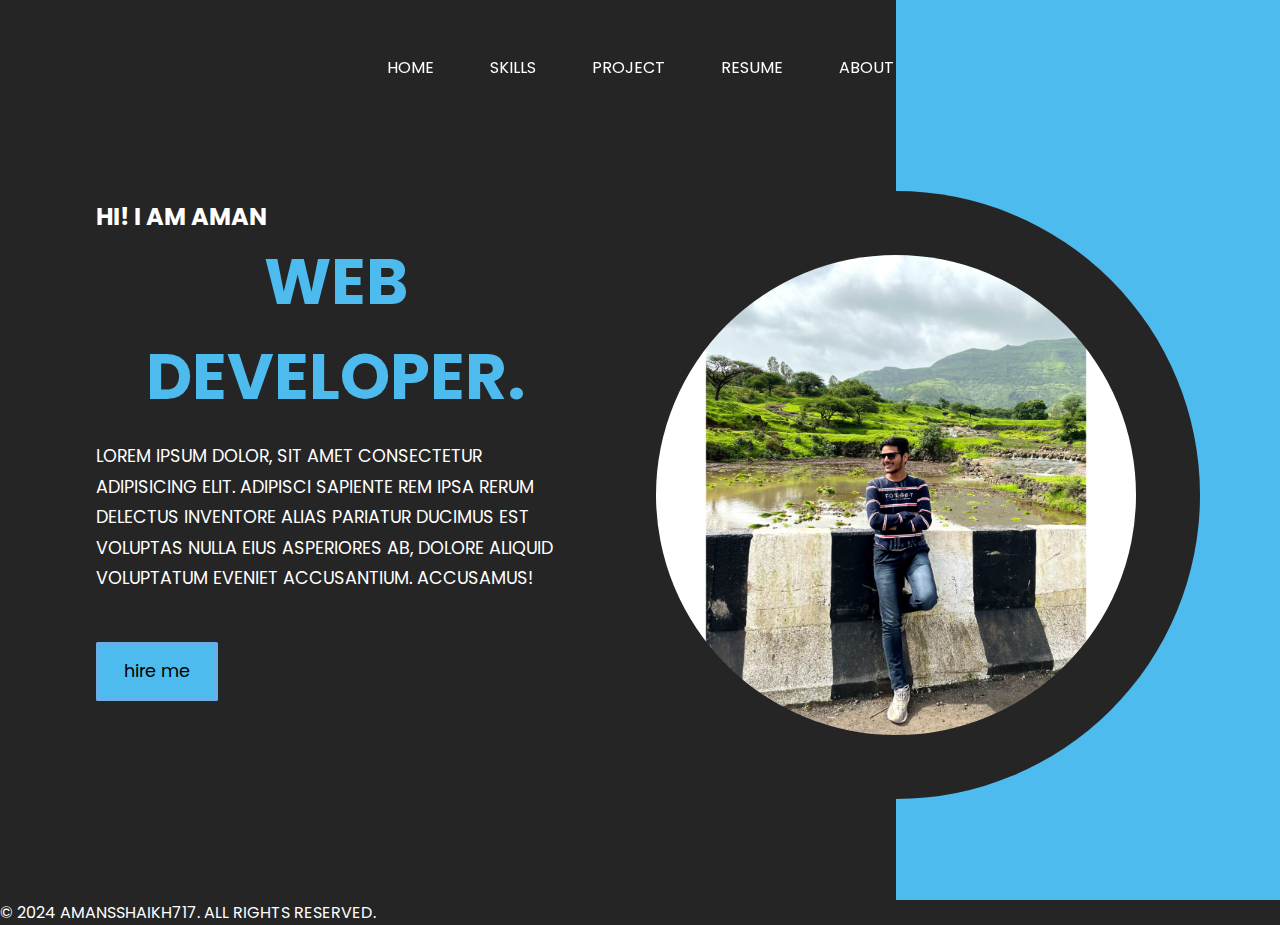
<file: My Portfolio/index.html>
<!DOCTYPE html>
<html lang="en">
<head>
    <meta charset="UTF-8">
    <meta name="viewport" content="width=device-width, initial-scale=1.0">
    <title>Portfolio website</title>
    <link rel="stylesheet" href="style.css">
    <link rel="stylesheet" href="skills.css">
    <link rel="stylesheet" href="https://cdnjs.cloudflare.com/ajax/libs/font-awesome/6.6.0/css/all.min.css" integrity="sha512-Kc323vGBEqzTmouAECnVceyQqyqdsSiqLQISBL29aUW4U/M7pSPA/gEUZQqv1cwx4OnYxTxve5UMg5GT6L4JJg==" crossorigin="anonymous" referrerpolicy="no-referrer" >

</head>
<body>
    <div class=" portfolio-container">
        <ul class="navlist">
            <li> <a href="#">Home</a></li>
            <li> <a href="/skills.html" target="_blank">Skills</a></li>
            <li> <a href="Landing page/index.html">Project</a></li>
            <li> <a href="/image/resume.pdf" download="resume.pdf">Resume</a></li>
            <li> <a href="#">About</a></li>
        </ul>
        <div class="left-container">
            <div class="icons">
                
                <a href="https://www.linkedin.com/in/aman-shaikh-09840925b/" target="_blank" rel="noopener noreferrer">
                    <i class="fa-brands fa-linkedin"></i>
                </a>
                <a href="https://www.instagram.com/aman_ss_717/?hl=en" target="_blank" rel="noopener noreferrer">
                    <i class="fa-brands fa-instagram"></i>
                </a>
                  <a href="https://mail.google.com/mail/u/0/?tab=rm&ogbl#inbox?compose=GTvVlcSHwfTCKtwwRHphkXDRlVjStXKqShhTmRFbKRfNLgwJZMVFXGqQTkntVssLfbmKvlGPZfDNr" target="_blank" rel="noopener noreferrer">
                    <i class="fa-solid fa-envelope"></i>
                  </a>
                  <a href="https://x.com/AMANSSHAIKH717" target="_blank" rel="noopener noreferrer">
                    <i class="fa-brands fa-twitter"></i>
                  </a>
                  <a href="call.html" target="_blank" rel="noopener noreferrer">
                    <i class="fa-solid fa-phone"></i>
                  </a>


            
            </div>
            <div class="content">
                <h2> Hi! I am Aman</h2>
                <h1> Web Developer.</h1>
                <p>Lorem ipsum dolor, sit amet consectetur adipisicing elit. Adipisci sapiente rem ipsa rerum delectus inventore alias pariatur ducimus est voluptas nulla eius asperiores ab, dolore aliquid voluptatum eveniet accusantium. Accusamus! </p>
                <div class="btn-desc"> 
                    <button>hire me</button>
                </div>
            </div>

        </div>
        <div class="right-container"></div>
        <div class="design">
            <div class="circle"></div>
            <div class="circle"></div>

        </div>


    </div>
    


        
    
        
        



    </div>
    <footer>
        &copy; 2024 AMANSSHAIKH717. All rights reserved.
    </footer>
</body>
</html>
</file>
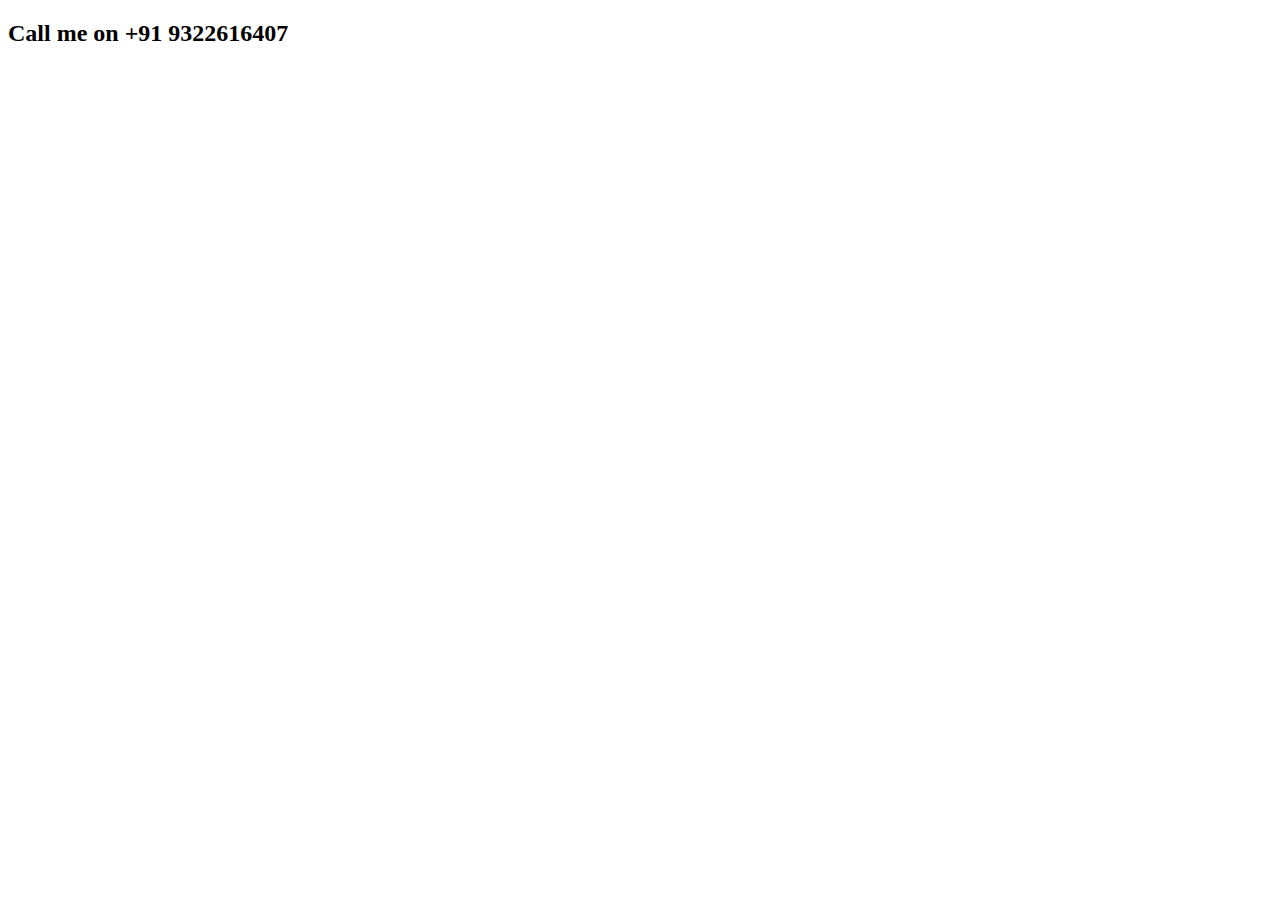
<file: My Portfolio/call.html>
<!DOCTYPE html>
<html lang="en">
<head>
    <meta charset="UTF-8">
    <meta name="viewport" content="width=device-width, initial-scale=1.0">
    <title>Call</title>

</head>
<body>
    
    <H2> Call me on +91 9322616407</H2>
    
    
</body>
</html>
</file>
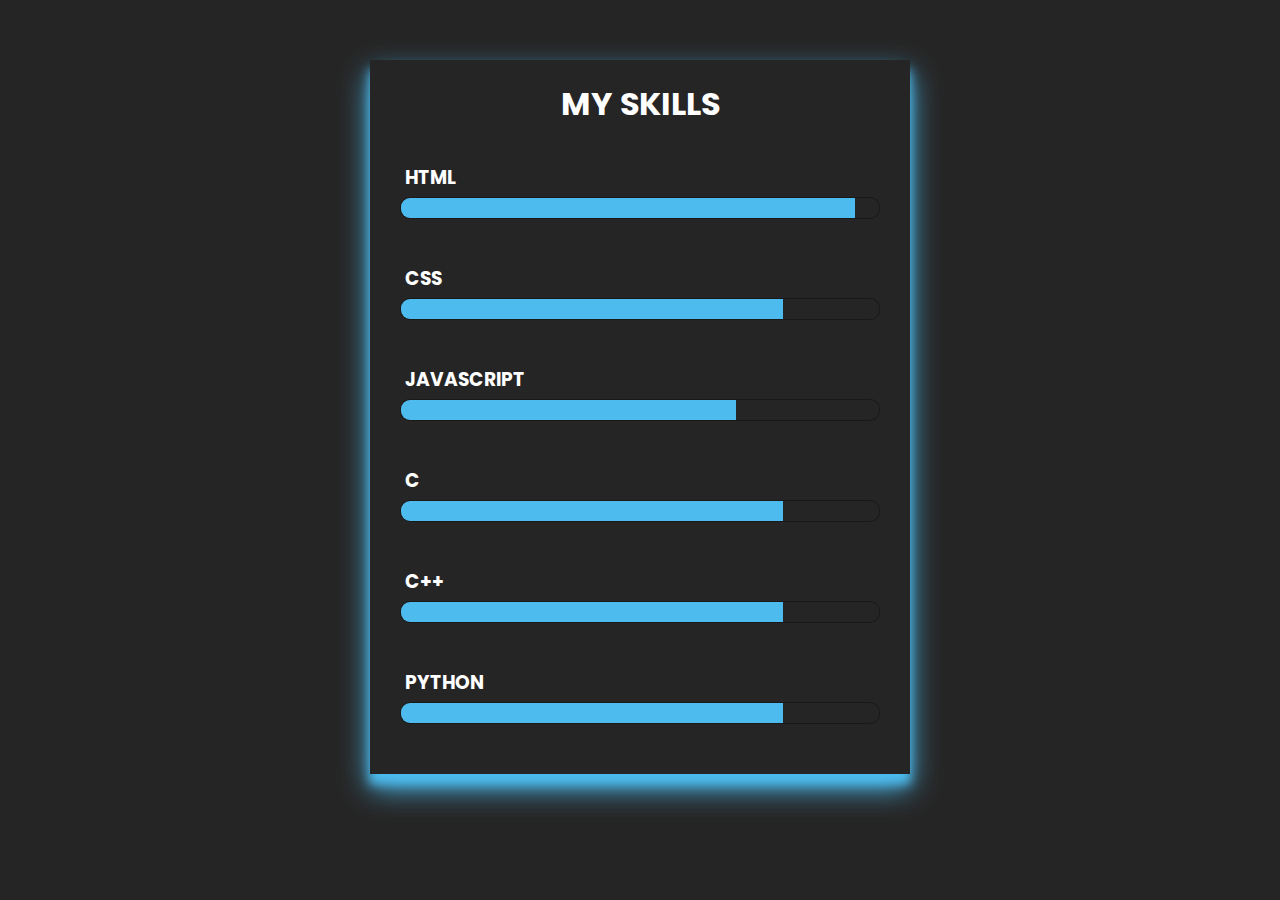
<file: My Portfolio/skills.html>
<!DOCTYPE html>
<html lang="en">
<head>
    <meta charset="UTF-8">
    <meta name="viewport" content="width=device-width, initial-scale=1.0">
    <title>Document</title>
    <link rel="stylesheet" href="skills.css">
</head>
<body>
    <div class="skill" >
        <h1>my Skills</h1>

        <li> <h3> html</h3>
            <span class="bar"><span class="html"></span></span></li>
            <li> <h3> css</h3>
                <span class="bar"><span class="css"></span></span></li>
                <li> <h3> javascript</h3>
                    <span class="bar"><span class="javascript"></span></span></li>
                    <li> <h3> C</h3>
                        <span class="bar"><span class="C"></span></span></li>
                        <li> <h3> C++</h3>
                            <span class="bar"><span class="Cpp"></span></span></li>
                            <li> <h3> Python</h3>
                                <span class="bar"><span class="Python"></span></span></li>


        
    
        
        



    </div>
</body>
</html>
</file>
<file: My Portfolio/style.css>
@import url('https://fonts.googleapis.com/css2?family=Poppins:ital,wght@0,100;0,200;0,300;0,400;0,500;0,600;0,700;0,800;0,900;1,100;1,200;1,300;1,400;1,500;1,600;1,700;1,800;1,900&display=swap');
*{
    margin: 0;
    padding: 0;
    box-sizing: border-box;
    
        font-family: "Poppins", sans-serif;
      
}
.portfolio-container{
    min-height: 100vh;
    width: 100;
    display :flex;
}
.navlist{
    display: flex;
    gap: 3.5rem;
    list-style: none;
    height: 15vh;
    width: 100%;
    justify-content: center;
    align-items: center;
    position: fixed;
}
.navlist li a{
    text-decoration: none;
    text-transform: uppercase;
    font-size: 1rem;
    color: #fff;
}
.left-container,.right-container{
    height: 100vh;
    display: flex;
    align-items: center;
}
.left-container{
    background: #262525;
    width: 70%;
    padding-left: 3rem;



}
.right-container{
    background: #4dbbee;
    width: 30%;

}
.icons .fa-brands{
    color: #fff;
    font-size: 1.7rem;


}
.icons .fa-solid{
    color:#fff;
    font-size: 1.7rem;
}
.icons{
    display: flex;
    flex-direction: column;
    justify-content: center;
    align-items: center;
    gap: 3rem;
    cursor: pointer;
}
.content{
    margin-left: 3rem;
    margin-right: 20rem;
}
.content h2{
    font-size: 1.5rem;
    color: #fff;

}
.content h1{
    font-size: 4rem;
    color: #4dbbee;
}
.content p{
    font-size: 1.1rem;
    color:#fff;
    max-width: 38;
    align-items:left;
    max-width: 48rem;
    margin: 1.1rem 0 3rem 0;
    line-height: 1.9rem;
}
.btn-desc button{
    border: .3rem solid #65b0e6;
    font-size: 1.1rem;
    padding: 0.8rem 1.5rem;
    border-radius: 0.1rem;
    background-color: #4dbbee;
    cursor: pointer;

    
}
.design .circle{
    aspect-ratio: 1;
    position: absolute;
    border-radius: 50%;
    top: 55%;
    left: 70%;
    transform: translate(-50%, -50%);


}
.circle:nth-child(1){
    background: linear-gradient(90deg , transparent 50%,#262525 50%);
    width: 38rem;
}
.circle:nth-child(2){
    width: 30rem;
    background-image: url("image/profile\ 2.jpg");
    background-size: 100%;
     
}
footer{
    background-color: #262525;
    -webkit-text-fill-color: #fff;
}
</file>
<file: My Portfolio/skills.css>
@import url('https://fonts.googleapis.com/css2?family=Poppins:ital,wght@0,100;0,200;0,300;0,400;0,500;0,600;0,700;0,800;0,900;1,100;1,200;1,300;1,400;1,500;1,600;1,700;1,800;1,900&display=swap');

*{
    margin: 0;
    padding: 0;
    
        font-family: "Poppins", sans-serif;
        list-style: none;
      
}
body
{
    background: #262525;
    text-transform: uppercase;
}
h1{
    text-align: center;
}
h3{
    margin: 5px;
}
.skill{
    width: 500px;
    margin: 60px auto;
    color: #fff;
    padding: 20px;
    box-shadow: 0 14px 28px #4dbbee,0 10px 10px #4dbbee;

}
.skill li{
    margin: 20px 0;
    padding: 10px;


}
.bar{
    background: #262525;
    display: block;
    height: 20px;
    border: 1px solid rgba(0, 0, 0, 0.3);
    border-radius: 10px;
    overflow: hidden;
    box-shadow: #fff;
    transition: all 0.3s cubic-bezier(.25,.8,.25,1);


}
.bar:hover{
    box-shadow: 0 14px 28px #4dbbee, 0 10px 10px #262525;
}
.bar span{
    height: 20px; 
    float: left;
    background: linear-gradient(135deg, #4dbbee 0%, #4dbbee 100%);
}
.html{
    width: 95%;
    animation: html 3s;

}
.css{
    width: 80%;
    animation: css 3s;
}
.javascript{
    width: 70%;
    animation: javascript 3s;
}
.C{
    width: 80%;
    animation: C 3s;
}
.Cpp{
    width: 80%;
    animation: Cpp 3s;
}
.Python{
    width: 80%;
    animation: Python 3s;
}
</file>
